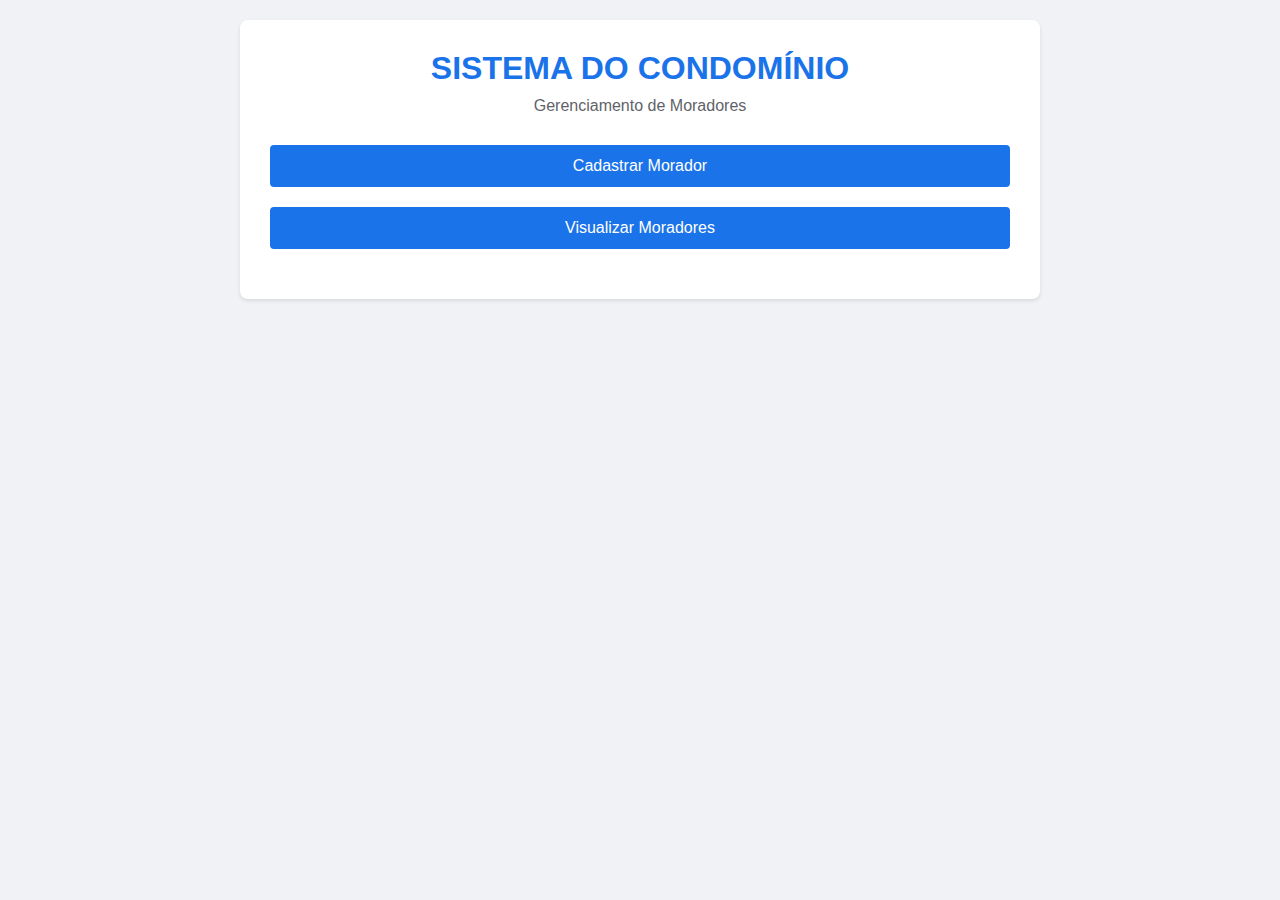
<file: index.html>
<!DOCTYPE html>
<html lang="pt-BR">
<head>
    <meta charset="UTF-8">
    <meta name="viewport" content="width=device-width, initial-scale=1.0">
    <title>Sistema do Condomínio</title>
    <link rel="stylesheet" href="formulario.css">
</head>
<body>
    <div class="container">
        <h1 id="titulo">SISTEMA DO CONDOMÍNIO</h1>
        <p id="subtitulo">Gerenciamento de Moradores</p>
        <div class="grupo">
            <a href="formulario.html" class="button-link"><input type="button" value="Cadastrar Morador" class="botao"></a>
        </div>
        <div class="grupo">
            <a href="visualiza_morador.php" class="button-link"><input type="button" value="Visualizar Moradores" class="botao"></a>
        </div>
    </div>
</body>
</html>
</file>
<file: formulario.css>
* {
    margin: 0;
    padding: 0;
    box-sizing: border-box;
}

body {
    font-family: 'Segoe UI', Arial, sans-serif;
    background: #f0f2f5;
    padding: 20px;
}

.container {
    max-width: 800px;
    margin: 0 auto;
    background: white;
    padding: 30px;
    border-radius: 8px;
    box-shadow: 0 2px 4px rgba(0, 0, 0, 0.1);
}

#titulo {
    color: #1a73e8;
    text-align: center;
    margin-bottom: 10px;
}

#subtitulo {
    text-align: center;
    color: #5f6368;
    margin-bottom: 30px;
}

.grupo {
    border: none;
    margin-bottom: 20px;
}

.campo {
    margin-bottom: 15px;
}

.campo label {
    display: block;
    margin-bottom: 8px;
    color: #202124;
    font-weight: 500;
}

.campo input[type="text"],
.campo input[type="email"],
select,
textarea {
    width: 100%;
    padding: 12px;
    border: 1px solid #dadce0;
    border-radius: 4px;
    font-size: 16px;
    transition: border-color 0.3s;
}

.campo input:focus,
select:focus,
textarea:focus {
    outline: none;
    border-color: #1a73e8;
    box-shadow: 0 0 0 2px rgba(26, 115, 232, 0.2);
}

.radio-grupo {
    display: flex;
    gap: 15px;
    margin-top: 12px;
}

.radio-item {
    position: relative;
    cursor: pointer;
}

.radio-item label {
    display: block;
    width: 100%;
    padding: 10px 20px 10px 40px;
    background: #f8f9fa;
    border: 1px solid #e0e4e8;
    border-radius: 25px;
    transition: all 0.3s ease;
    font-weight: 500;
    color: #444;
    cursor: pointer;
}

.radio-item:hover label {
    background: #e8f0fe;
    transform: translateY(-2px);
    box-shadow: 0 4px 8px rgba(0, 0, 0, 0.05);
}

.radio-item input[type="radio"] {
    position: absolute;
    opacity: 0;
    cursor: pointer;
    height: 0;
    width: 0;
}

.radio-item label:before {
    content: '';
    position: absolute;
    left: 15px;
    width: 18px;
    height: 18px;
    border: 2px solid #1a73e8;
    border-radius: 50%;
    background: white;
    transition: all 0.3s ease;
}

.radio-item input[type="radio"]:checked + label {
    background: #e8f0fe;
    border-color: #1a73e8;
}

.radio-item input[type="radio"]:checked + label:before {
    background: #1a73e8;
    box-shadow: inset 0 0 0 4px white;
}

.checkbox-grupo {
    display: grid;
    grid-template-columns: repeat(auto-fill, minmax(180px, 1fr));
    gap: 12px;
    margin-top: 15px;
}

.checkbox-item {
    position: relative;
    cursor: pointer;
}

.checkbox-item label {
    display: flex;
    align-items: center;
    width: 100%;
    padding: 12px 15px 12px 40px;
    background: #f8f9fa;
    border: 1px solid #e0e4e8;
    border-radius: 6px;
    transition: all 0.3s ease;
    font-weight: 500;
    color: #444;
    cursor: pointer;
    position: relative;
}

.checkbox-item:hover label {
    background: #e8f0fe;
    transform: translateY(-2px);
    box-shadow: 0 4px 8px rgba(0, 0, 0, 0.05);
}

.checkbox-item input[type="checkbox"] {
    position: absolute;
    opacity: 0;
    cursor: pointer;
    height: 0;
    width: 0;
}

.checkbox-item label:before {
    content: '';
    position: absolute;
    left: 15px;
    width: 18px;
    height: 18px;
    border: 2px solid #1a73e8;
    border-radius: 4px;
    background: white;
    transition: all 0.3s ease;
}

.checkbox-item input[type="checkbox"]:checked + label {
    background: #e8f0fe;
    border-color: #1a73e8;
}

.checkbox-item input[type="checkbox"]:checked + label:before {
    background: #1a73e8;
}

.checkbox-item input[type="checkbox"]:checked + label:after {
    content: '✓';
    position: absolute;
    left: 20px;
    top: 50%;
    transform: translateY(-50%);
    font-size: 14px;
    color: white;
    line-height: 1;
}

.table {
    width: 100%;
    border-collapse: collapse;
    margin-bottom: 20px;
}

.table th, .table td {
    padding: 12px;
    text-align: left;
    border-bottom: 1px solid #ddd;
}

.table th {
    background-color: #f8f9fa;
    color: #333;
    font-weight: bold;
}

.table tr:nth-child(even) {
    background-color: #f2f2f2;
}

.table tr:hover {
    background-color: #e8f0fe;
}

.botao {
    width: 100%;
    padding: 12px;
    background: #1a73e8;
    color: white;
    border: none;
    border-radius: 4px;
    font-size: 16px;
    font-weight: 500;
    cursor: pointer;
    transition: background-color 0.3s;
}

.botao:hover {
    background: #1557b0;
}

.botao-small {
    width: auto;
    padding: 8px 16px;
    background: #1a73e8;
    color: white;
    border: none;
    border-radius: 4px;
    font-size: 14px;
    font-weight: 500;
    cursor: pointer;
    transition: background-color 0.3s;
    margin: 0 5px;
}

.botao-small:hover {
    background: #1557b0;
}

.button-link {
    text-decoration: none;
}

@media (max-width: 600px) {
    .container {
        padding: 20px;
    }
    
    .checkbox-grupo {
        grid-template-columns: 1fr;
    }

    .radio-grupo {
        flex-direction: column;
    }
}
</file>
